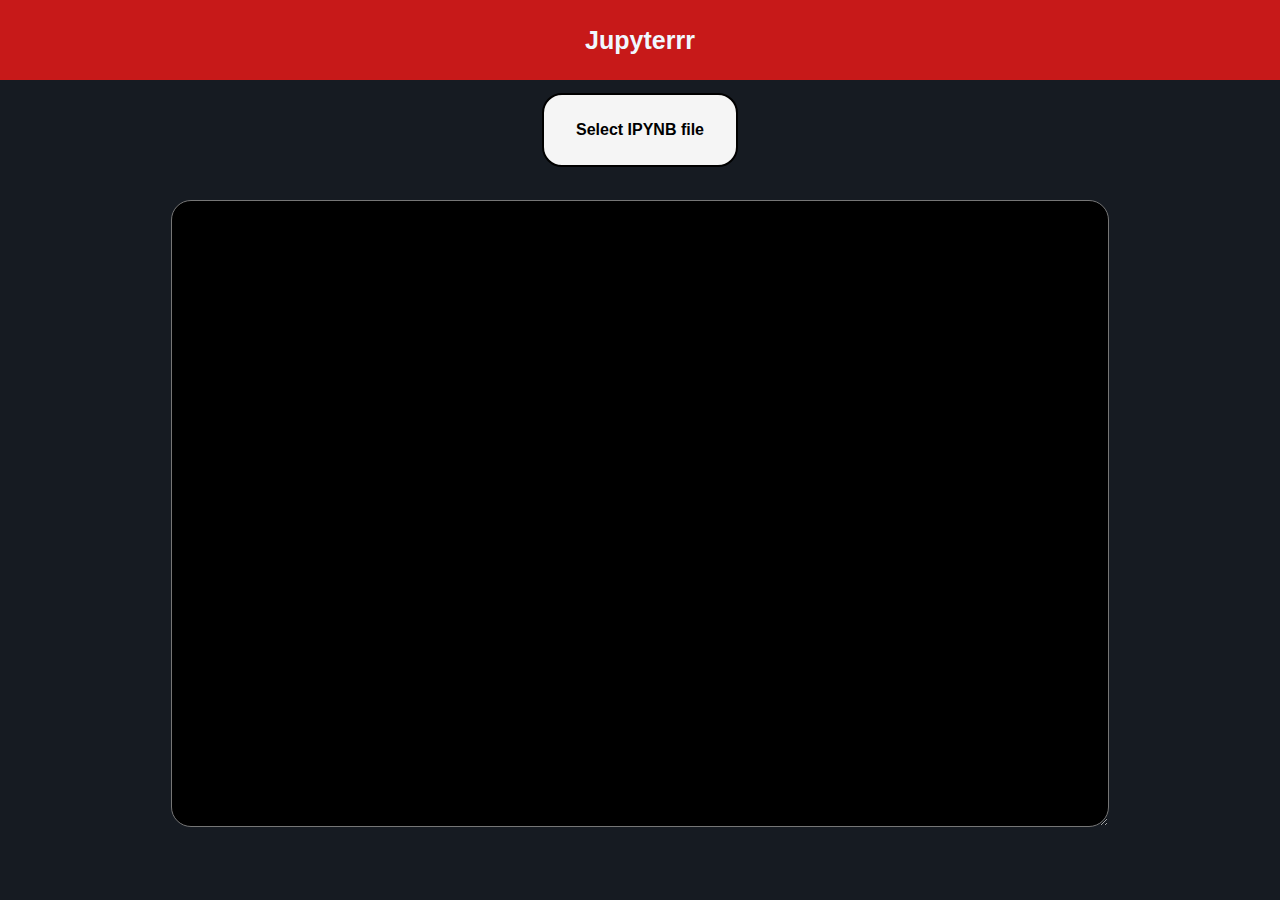
<file: index.html>
<!DOCTYPE html>
<html lang="en">

<head>
    <meta charset="UTF-8">
    <meta http-equiv="X-UA-Compatible" content="IE=edge">
    <meta name="viewport" content="width=device-width, initial-scale=1.0">
    <title>Jupyterrr</title>
    <script >
         function load(event) {
            var input = document.getElementById("file")
            var content = document.getElementById("content")
            var files = event.target.files
            var file = files[0]
            var reader = new FileReader()

            reader.onload = (event) => {
                var json = JSON.parse(event.target.result)
                var cells = json["cells"]
                var code = ""
                for (let cell of cells) {
                    for (let line of cell.source) {
                        code += line + "\n"
                    }
                    code += "\n"
                }
                content.innerHTML = code
            }
            reader.readAsText(file)
        }
        function select() {
            document.getElementById("file").click()
        }
    </script>
    <style>
        #content {
  width: 70vw;
  height: 65vh;
  padding: 20px;
  margin-left: auto;
  margin-right: auto;
  margin-bottom: 10px;
  border-radius: 20px;
  background-color: black;
  color: antiquewhite;
  font-family: "Courier New", Courier, monospace;
  display: flex;
  justify-content: center;
  align-items: center;
  overflow: auto;
  outline: none;
}

#content::-webkit-scrollbar {
  width: 10px;
}

.incon {
  width: 60vw;
  height: 120px;
  display: flex;
  flex-direction: column;
  justify-content: center;
  align-items: center;
  margin-left: auto;
  margin-right: auto;
}

header {
  width: 100%;
  height: 80px;
  background-color: #c71919;
  display: flex;
  justify-content: center;
  align-items: center;
  font-family: "Segoe UI", Tahoma, Geneva, Verdana, sans-serif;
  font-size: 25px;
  font-weight: bold;
  color: aliceblue;
}

body {
  padding: 0px;
  margin: 0px;
  background-color: #161b22;
}

#til {
  width: 25%;
  height: 70px;
  background-color: whitesmoke;
  border-radius: 20px;
  text-align: center;
  display: flex;
  justify-content: center;
  align-items: center;
  font-family: "Segoe UI", Tahoma, Geneva, Verdana, sans-serif;
  font-weight: bold;
  border: 2px solid black;
  cursor: pointer;
}

#file {
  visibility: hidden;
}

    </style>
</head>

<body>
    <header>
        Jupyterrr
    </header>
    <div class="incon">
        <div id="til" onclick="select()"><span>Select IPYNB file</span></div>
        <input type="file" id="file" onchange="load(event)" />
    </div>
    <textarea id="content">
    </textarea>
</body>

</html>
</file>
